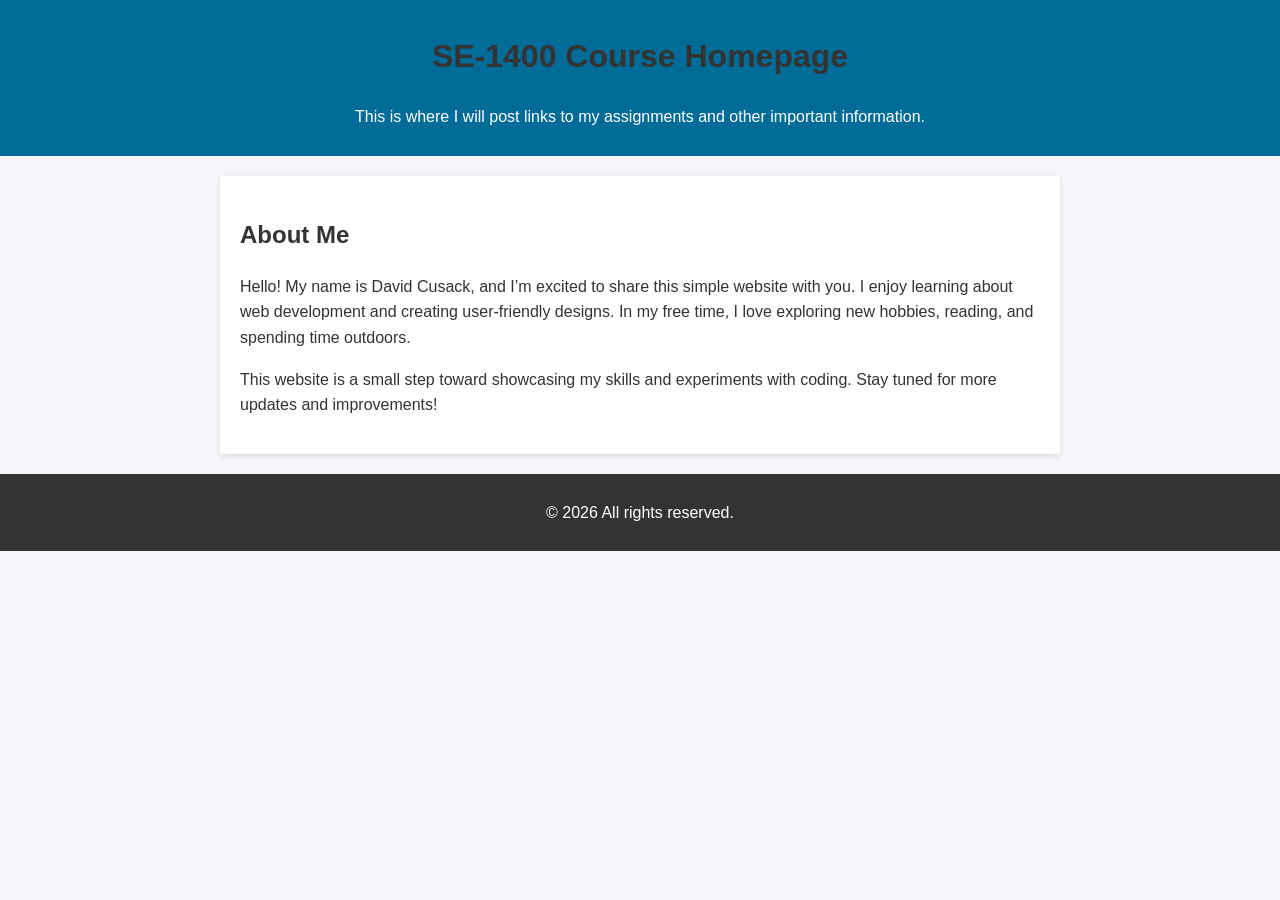
<file: milestone1/index.html>
<!DOCTYPE html>
<html lang="en">
<head>
    <meta charset="UTF-8">
    <meta name="viewport" content="width=device-width, initial-scale=1.0">
    <meta name="robots" content="noindex, nofollow">
    <title>SE1400 Assignmnet Files</title>
    <style>
        body { font-family: Arial, sans-serif; line-height: 1.6; margin: 0; padding: 0; background-color: #f4f4f9; color: #333; }
        header { background: #026c99; color: white; padding: 10px 0; text-align: center; }
        section { max-width: 800px; margin: 20px auto; padding: 20px; background: white; box-shadow: 0 2px 5px rgba(0, 0, 0, 0.1); }
        h1, h2 { color: #333; }
        ul { list-style: none; padding: 0; }
        ul li { margin: 5px 0; }
        ul li a { color: #026c99; text-decoration: none; font-weight: bold; }
        ul li a:hover { text-decoration: underline; }
        footer { text-align: center; padding: 10px; margin-top: 20px; background: #333; color: white; }
    </style>
</head>
<body>
    <header>
        <h1>SE-1400 Course Homepage</h1>
        <p>This is where I will post links to my assignments and other important information.</p>
    </header>
    <section>
        <h2>About Me</h2>
        <p>Hello! My name is David Cusack, and I’m excited to share this simple website with you. I enjoy learning about web development and creating user-friendly designs. In my free time, I love exploring new hobbies, reading, and spending time outdoors.</p>
        <p>This website is a small step toward showcasing my skills and experiments with coding. Stay tuned for more updates and improvements!</p>
    </section>
    <footer>
        <p>&copy; <span id="currentYear"></span> All rights reserved.</p>
    </footer>
    <script>
        document.getElementById('currentYear').textContent = new Date().getFullYear();
    </script>
</body>
</html>
</file>
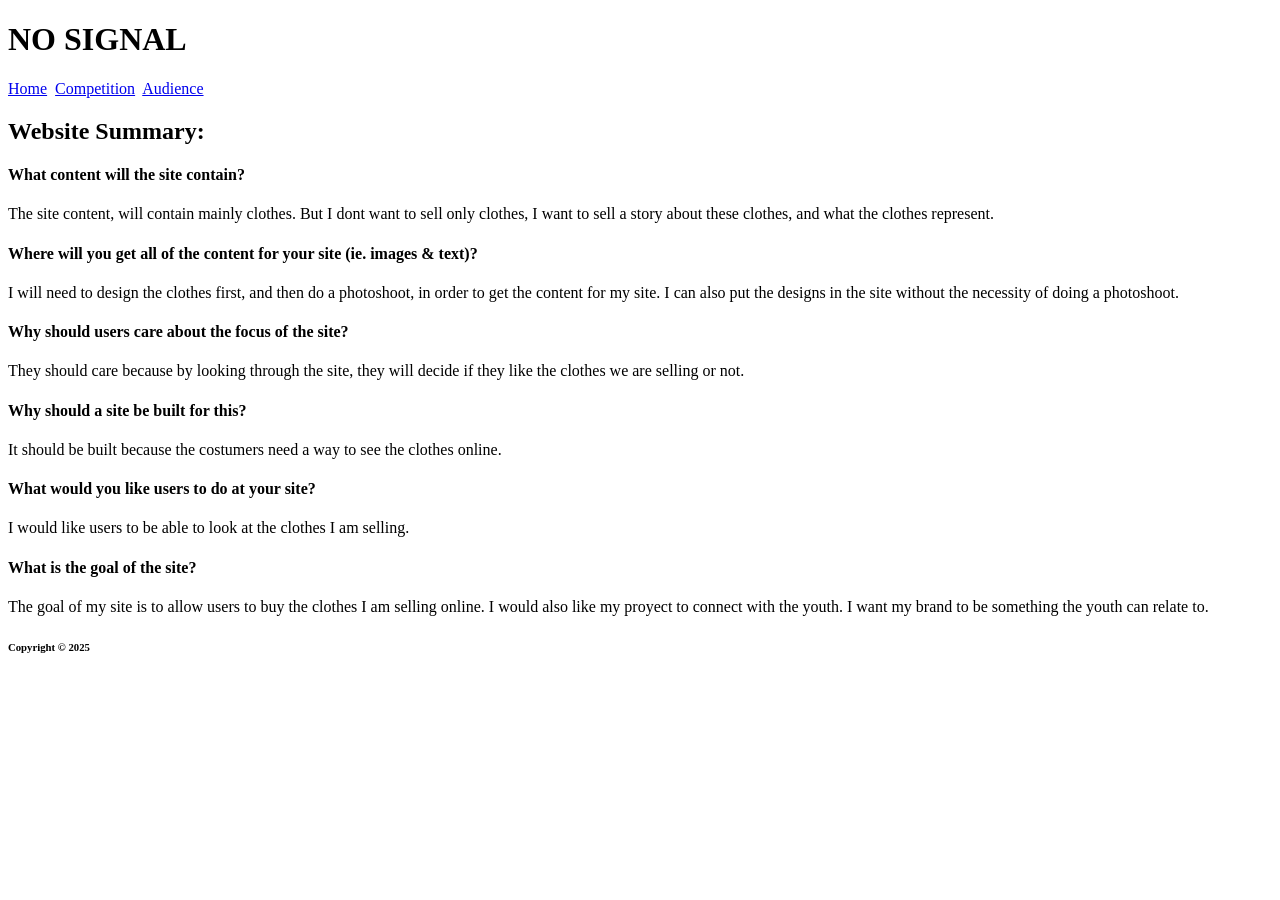
<file: milestone2/index.html>
<!doctype html>
<html lang="en">
<head>
    <meta charset="utf-8">
    <meta name="robots" content="noindex, nofollow">
    <title>NO SIGNAL</title>
</head>
<body>
    <header>
        <h1>NO SIGNAL</h1>
    </header>
    <nav>
        <a href="index.html">Home</a>&nbsp;
        <a href="competition.html">Competition</a>&nbsp;
        <a href="audience.html"> Audience</a>&nbsp;
    </nav>
    <main>
        <h2>Website Summary:</h2>
        <h4>What content will the site contain?</h4>
        <p>The site content, will contain mainly clothes. But I dont want to sell only clothes, I want to sell a story
            about these clothes, and what the clothes represent.</p>
        <h4>Where will you get all of the content for your site (ie. images & text)?</h4>
        <p>I will need to design the clothes first, and then do a photoshoot, in order to get the content for my site. I
            can also put the designs in the site without the necessity of doing a photoshoot.</p>
        <h4>Why should users care about the focus of the site?</h4>
        <p>They should care because by looking through the site, they will decide if they like the clothes we are
            selling or not.</p>
        <h4>Why should a site be built for this?</h4>
        <p>It should be built because the costumers need a way to see the clothes online.</p>
        <h4>What would you like users to do at your site?</h4>
        <p>I would like users to be able to look at the clothes I am selling.</p>
        <h4>What is the goal of the site?</h4>
        <p>The goal of my site is to allow users to buy the clothes I am selling online. I would also like my proyect to
            connect with the youth. I want my brand to be something the youth can relate to.</p>
    </main>
    <footer>
        <h6>Copyright &copy; 2025</h6>
    </footer>
</body>
</html>
</file>
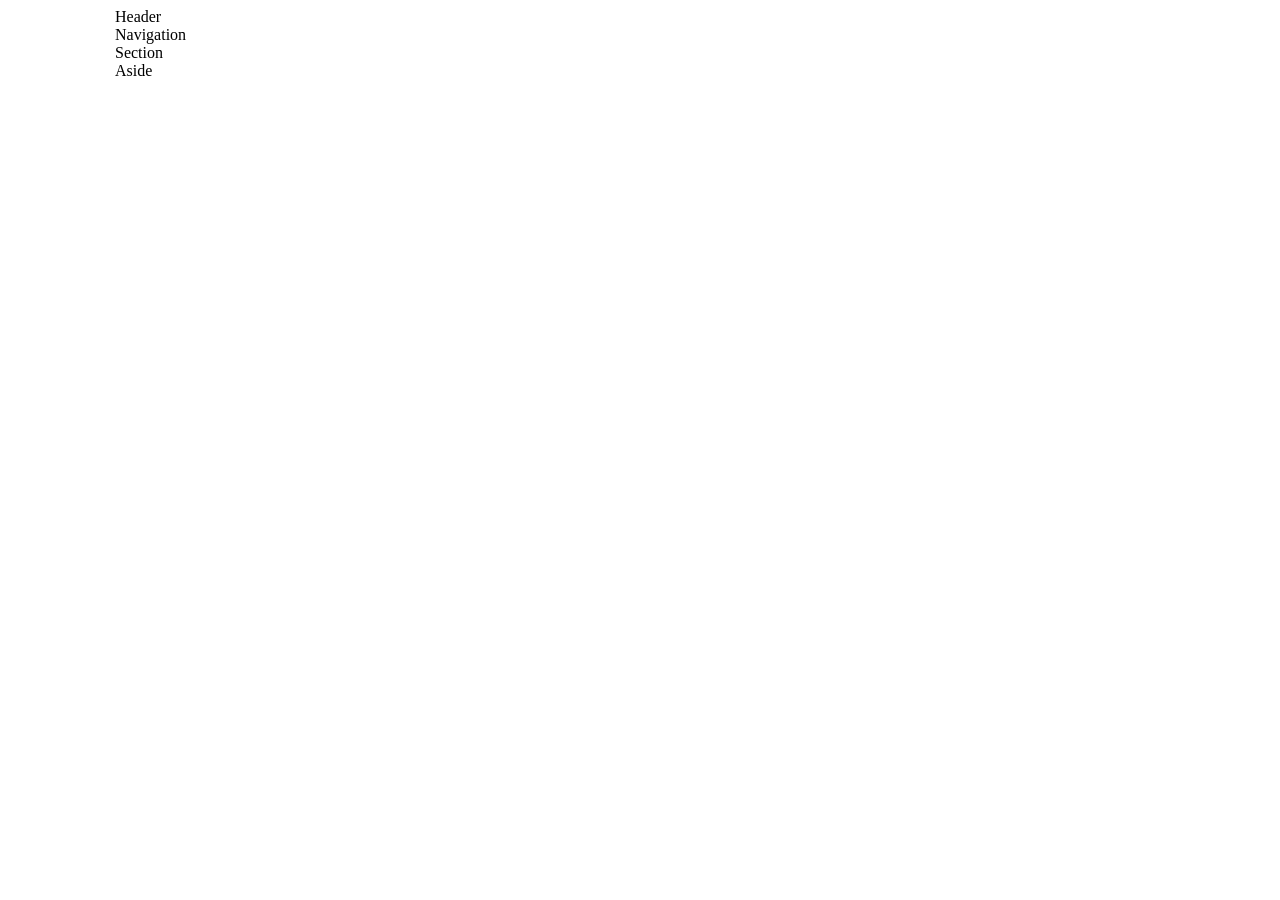
<file: milestone4/index.html>
<!doctype html>
<html lang="en">
<head>
    <meta charset="UTF-8">
    <meta name="viewport" content="width=device-width, initial-scale=1.0">
    <link rel="stylesheet" href="style.css">
</head>
<body>
    <div class="grid-container">
        <header>Header</header>
        <nav>Navigation</nav>
        <section>Section</section>
        <aside>Aside</aside>
    </div>
</body>
</html>
</file>
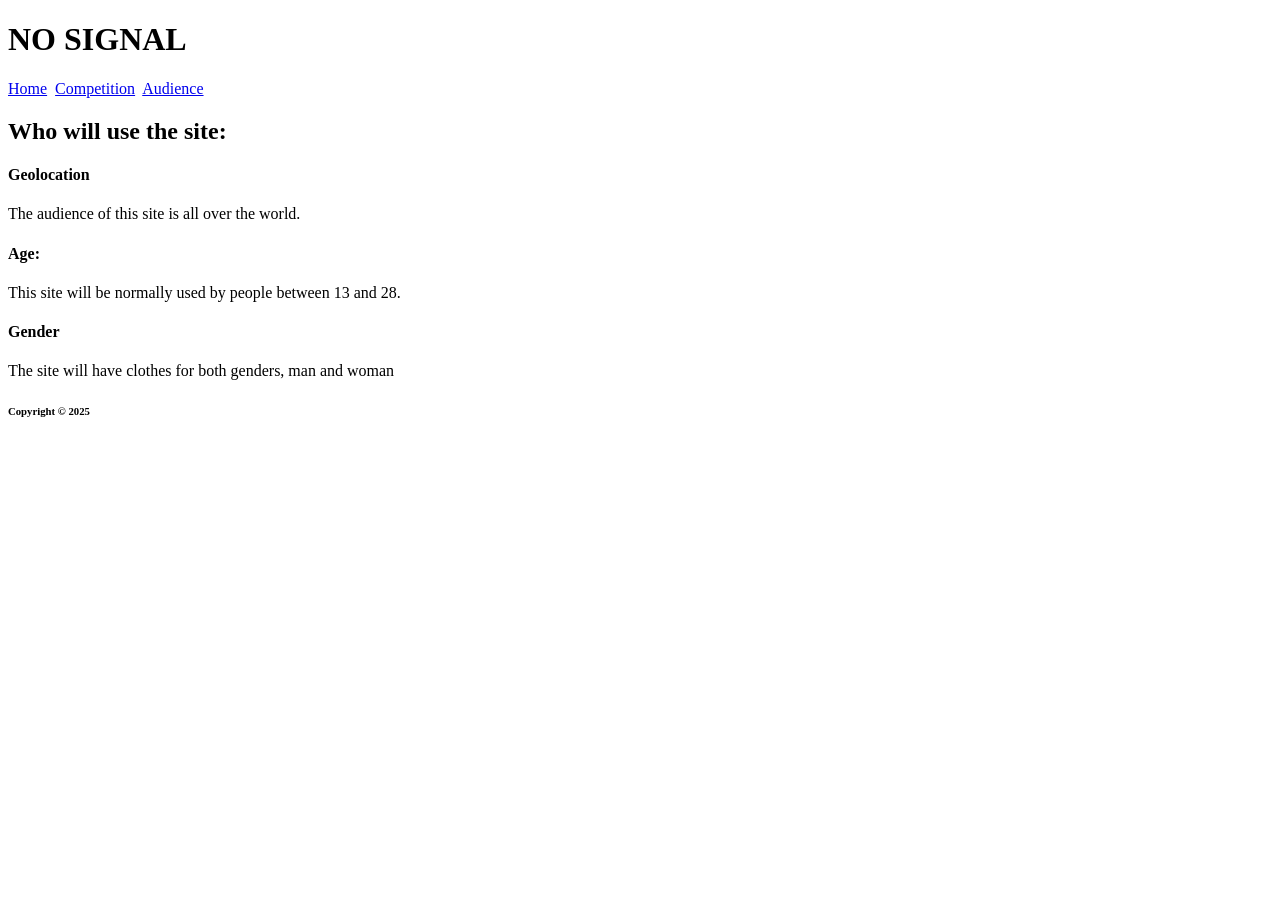
<file: milestone2/audience.html>
<!doctype html>
<html lang="en">
<head>
    <meta charset="utf-8">
    <meta name="robots" content="noindex, nofollow">
    <title>NO SIGNAL</title>
</head>
<body>
    <header>
        <h1>NO SIGNAL</h1>
    </header>
    <nav>
        <a href="index.html">Home</a>&nbsp;
        <a href="competition.html">Competition</a>&nbsp;
        <a href="audience.html"> Audience</a>&nbsp;
    </nav>
    <main>
        <h2>Who will use the site:</h2>
        <h4>Geolocation</h4>
        <p>The audience of this site is all over the world.</p>
        <h4>Age:</h4>
        <p>This site will be normally used by people between 13 and 28.</p>
        <h4>Gender</h4>
        <p>The site will have clothes for both genders, man and woman</p>
    </main>
    <footer>
        <h6>Copyright &copy; 2025</h6>
    </footer>
</body>
</html>
</file>
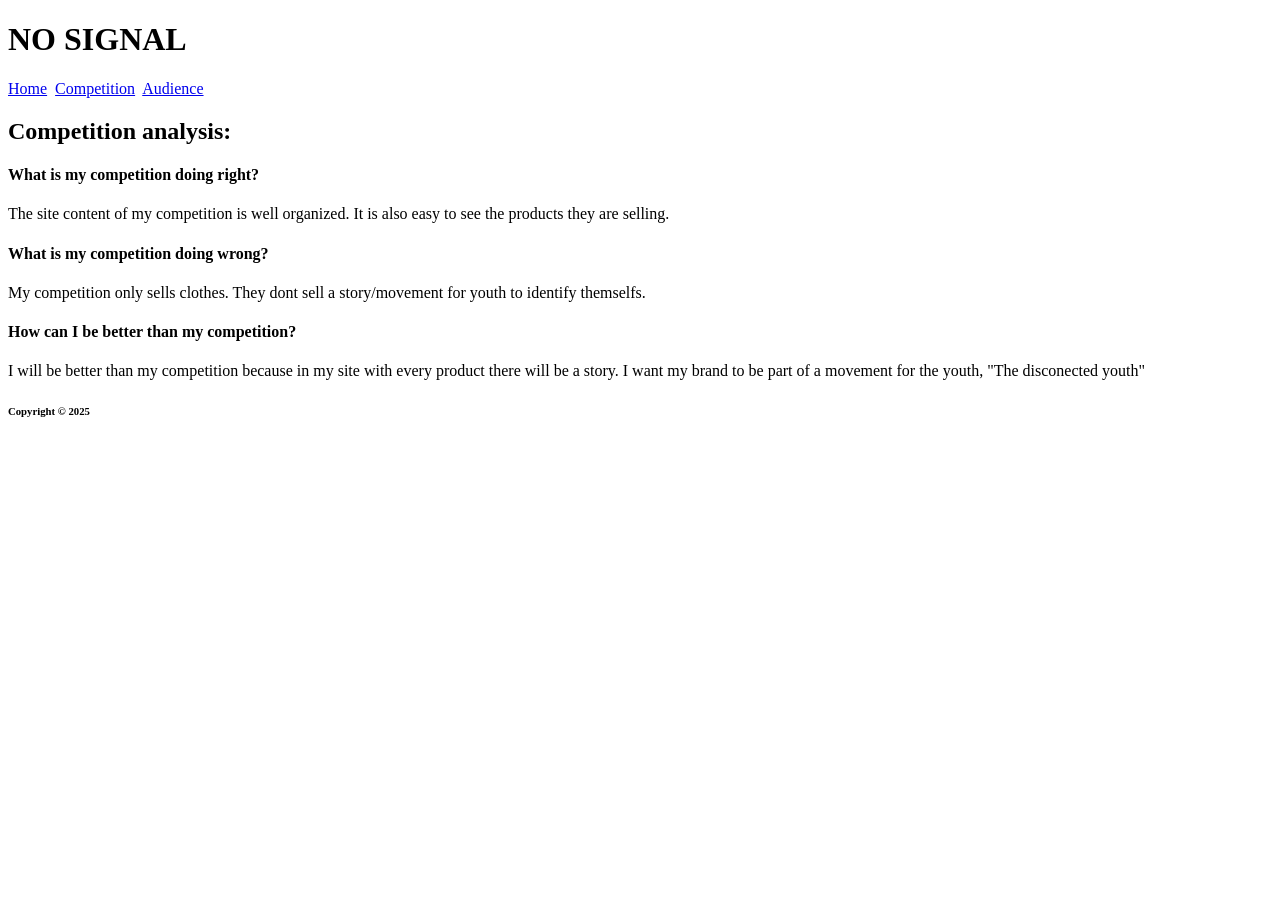
<file: milestone2/competition.html>
<!doctype html>
<html lang="en">
<head>
    <meta charset="utf-8">
    <meta name="robots" content="noindex, nofollow">
    <title>NO SIGNAL</title>
</head>
<body>
    <header>
        <h1>NO SIGNAL</h1>
    </header>
    <nav>
        <a href="index.html">Home</a>&nbsp;
        <a href="competition.html">Competition</a>&nbsp;
        <a href="audience.html"> Audience</a>&nbsp;
    </nav>
    <main>
        <h2>Competition analysis:</h2>
        <h4>What is my competition doing right?</h4>
        <p>The site content of my competition is well organized. It is also easy to see the products they are selling.</p>
        <h4>What is my competition doing wrong?</h4>
        <p>My competition only sells clothes. They dont sell a story/movement for youth to identify themselfs. </p>
        <h4>How can I be better than my competition?</h4>
        <p>I will be better than my competition because in my site with every product there will be a story. I want my brand to be part of a movement for the youth, "The disconected youth"</p>
    </main>
    <footer>
        <h6>Copyright &copy; 2025</h6>
    </footer>
</body>
</html>
</file>
<file: milestone4/style.css>
.grid-container {
    display: grid;
    grid-template-columns: minmax(0px, 1fr) repeat(6, minmax(0, 175px)) minmax(0px, 1fr);
}

header {
    grid-column: 2 / 8;
    background-color: rgba(255, 255, 255, 0.3);
}

nav {
    grid-column: 2 / 8;
    background-color: rgba(255, 255, 255, 0.3);
}

section {
    grid-column: 2 / 8;
    background-color: rgba(255, 255, 255, 0.3);
}

aside {
    grid-column: 2 / 5;
    background-color: rgba(255, 255, 255, 0.3);
}
</file>
